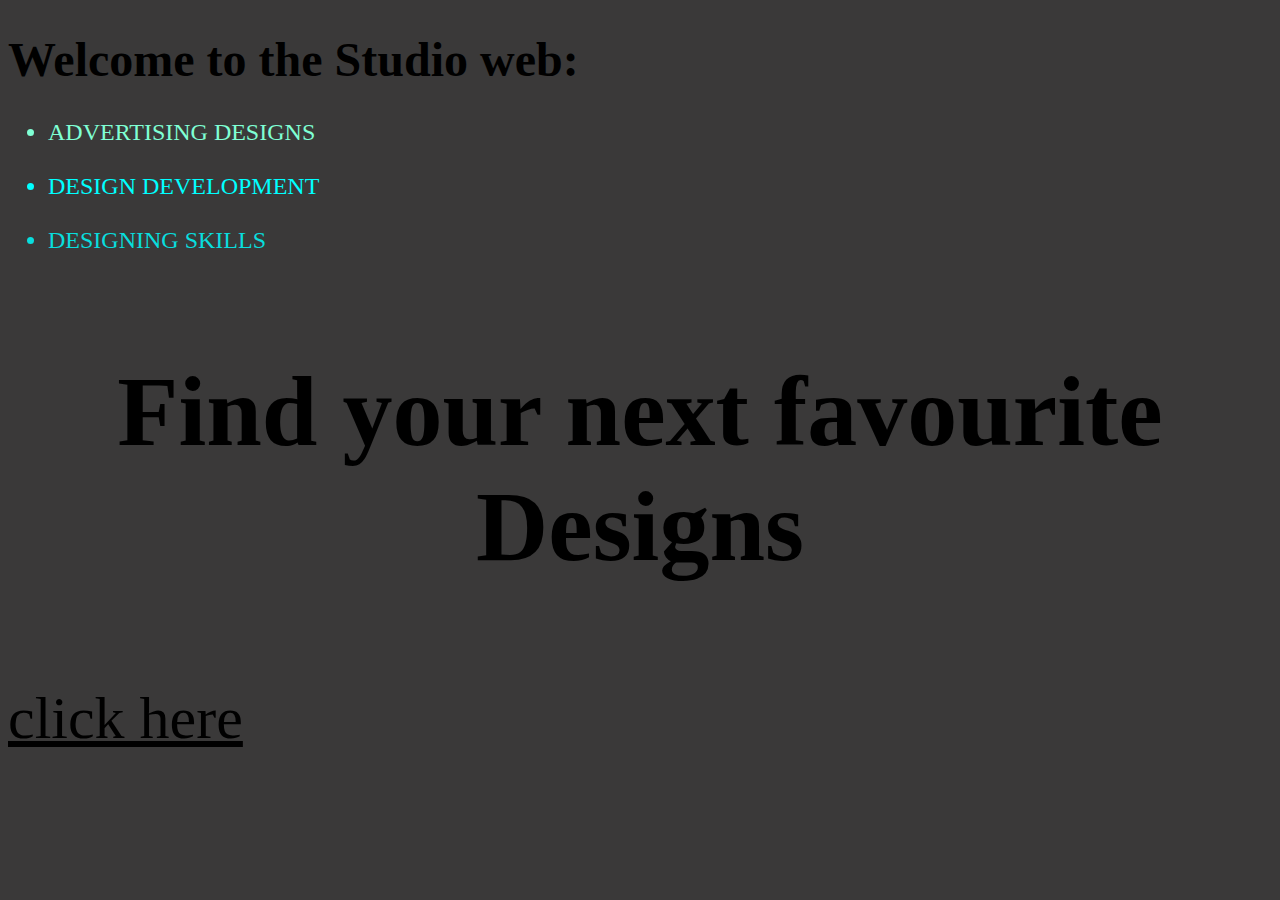
<file: index.html>
<!DOCTYPE html>
<html lang="en">
<head>
    <meta charset="UTF-8">
    <meta name="viewport" content="width=device-width, initial-scale=1.0">
    <title>Studio Web</title>
</head>
<body>
        <h1>Welcome to the Studio web: </h1>
        <div class="Package">
            <div>
            <ul>
                <li style="color:aquamarine";>ADVERTISING DESIGNS</li><br>
                <li style="color: aqua";>DESIGN DEVELOPMENT</li><br>
                <li style="color: rgb(9, 221, 221)";>DESIGNING SKILLS</li>
            </ul>
        <p><strong>Find your next favourite Designs</strong></p>
        <a href="Transposed.html">click here</a><br>
            </div>
        </div>
        <style>
            html{
                scroll-behavior: smooth;
            }
            body{
                /* text-align: center; */
                font-size: 1.5em;
                background: rgb(58, 57, 57);

            }
            header{
                width: 100%;
                height: 100%;
                background-position: center;
                background-size: cover;
            }
            p{
                text-align: center;
                font-size: 100px;
                text-decoration: none;
            }

            a{
                text-align: center;
                font-size: 60px;
                position: relative;
                color: black;
            }
        </style>
</body>
</html>
</file>
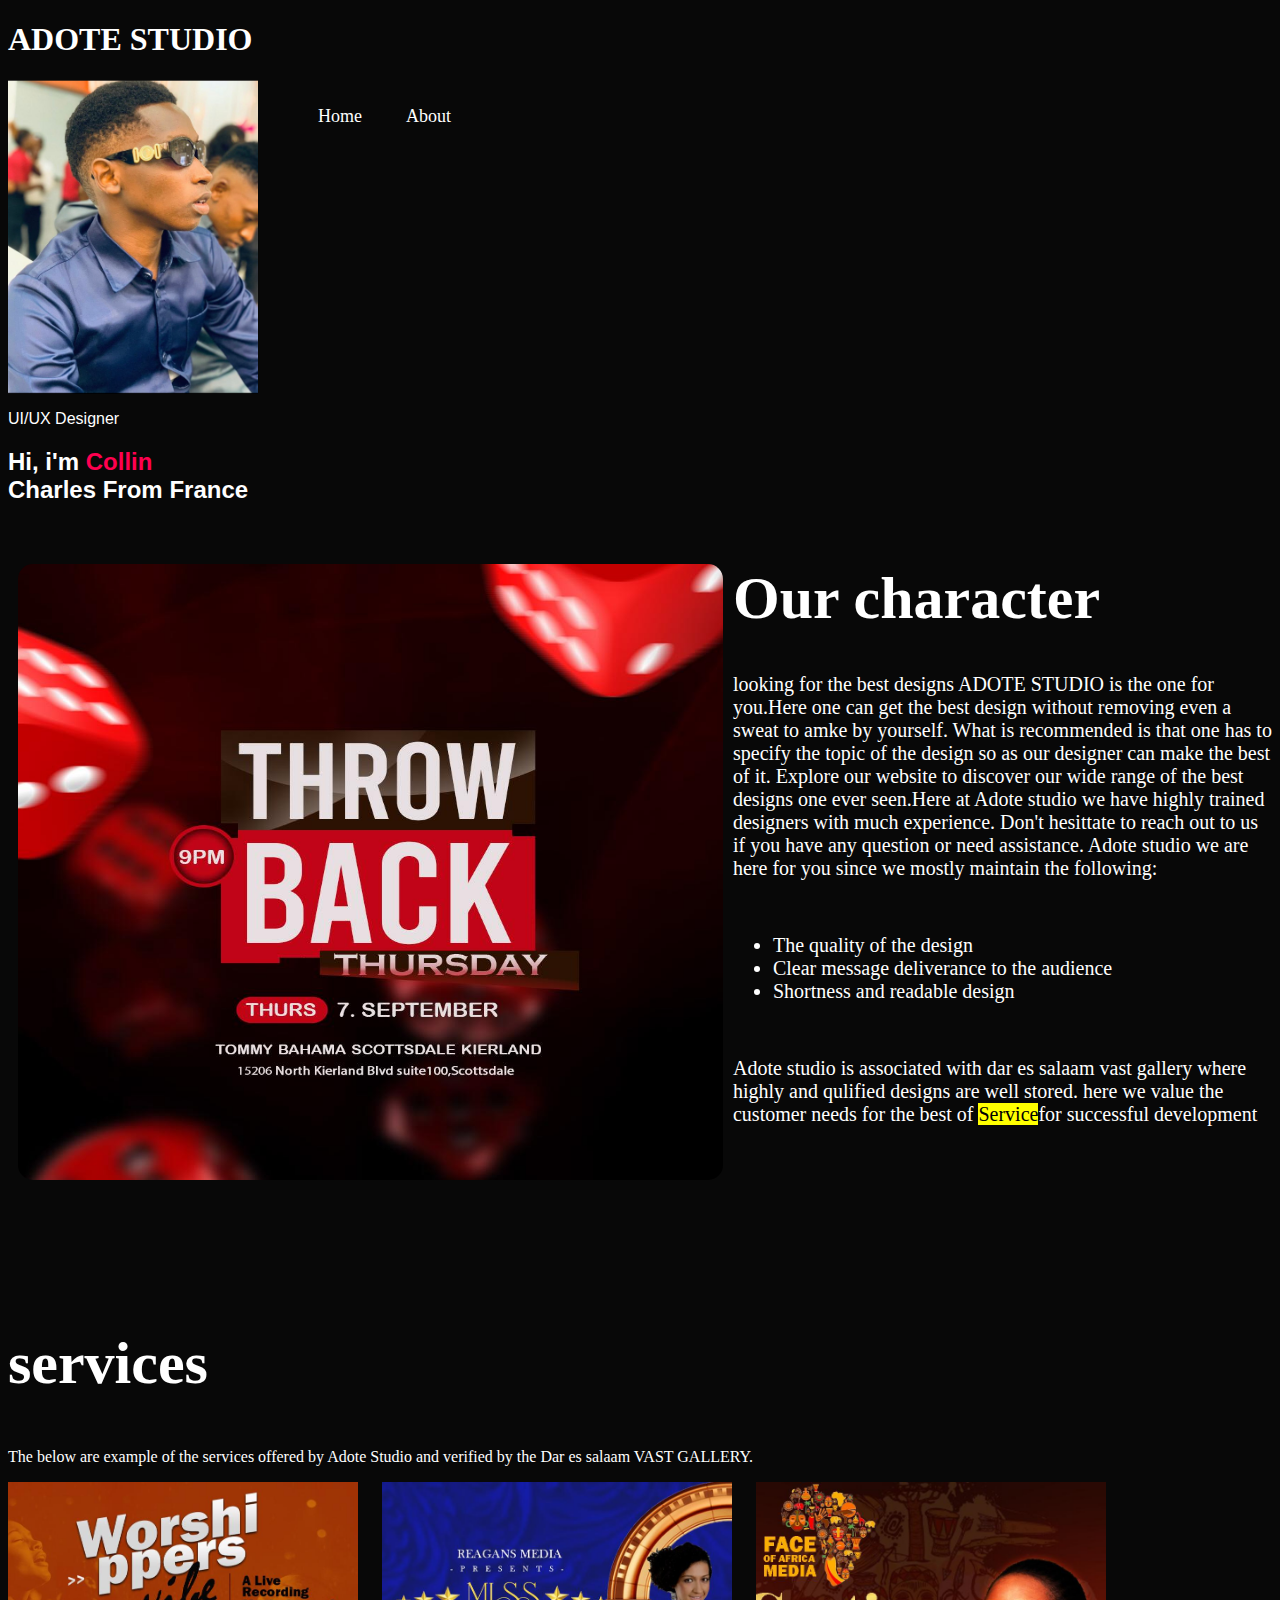
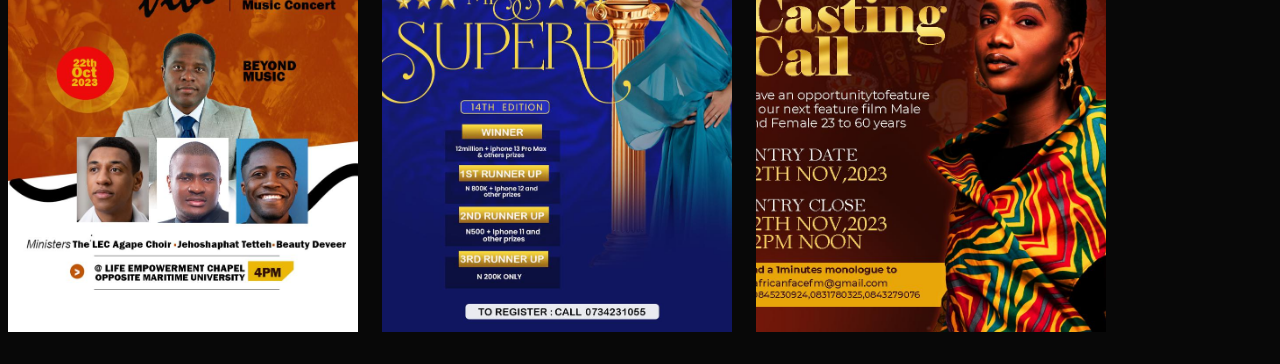
<file: Transposed.html>
<!DOCTYPE html>
<html lang="en">
<head>
    <meta charset="UTF-8">
    <meta name="viewport" content="width=device-width, initial-scale=1.0">
    <title>DESIGNS</title>
    <link rel="stylesheet" href="stylish.css">

</head>
<body text="black">
    <h1>ADOTE STUDIO</h1>
    <div>
    <nav>
      <img src="imagepic6.png"class="pic">
      <div>
      <ul id="sidemenu">
        <li><a href="index.html">Home</a></li>
        <li><a href="About.html">About</a></li>
        <i class="fas fa-times"on click="closemenu()"></i>
      </ul>
      </div>
      <div><i class="fas fa-bars"on click="openmenu()"></i></div>
    </nav>
    <div class="header-text">
     
      <p>UI/UX Designer</p>
      <h2>Hi, i'm <span>Collin</span><br>Charles From France</h2>
    </div>
    <!------About----------->

    <div id="About">
      <div class="container">
        <div class="row">
          <div class="About-col1">
            <img src="Classic Art3.jpg"/>
            </div>
            <div class="About-col2">
              <h1 class="sub-title">Our character</h1>
              <p class="page">looking for the best designs ADOTE STUDIO is the one for you.Here one can get the best design without removing even a sweat to amke by yourself.
                What is recommended is that one has to specify the topic of the design so as our designer can make the best of it.
                Explore our website to discover our wide range of the best designs one ever seen.Here at Adote studio we have highly trained designers with much experience.
                Don't hesittate to reach out to us if you have any question or need assistance. Adote studio we are here for you since we mostly maintain the following:
              </p><br>
              <ul>
                <li class="no-1">The quality of the design</li>
                <li class="no2">Clear message deliverance to the audience</li>
                <li class="no3">Shortness and readable design</li>
              </ul><br>
              <P class="call">Adote studio is associated with dar es salaam vast gallery where highly and qulified designs are well stored.
                here we value the customer needs for the best of <mark>Service</mark>for successful development
              </P>
            </div>
          </div>
        </div>
      </div>
    <div class="service-col2">
      <h2 class="sub-title">services</h2>
      <p class="space">The below are example of the services offered by Adote Studio and verified by the Dar es salaam VAST GALLERY.</p>
      <a href="#" class="image-link">
        <img src="Amazed Art4.jpg" alt="image-1">
        <div class="overlay">
          <div class="text">click here to choose this kind of design</div>
        </div>
      </a>

      <a href="#" class="image-link">
        <img src="Artfact 2.jpg" alt="image-2">
        <div class="overlay">
          <div class="text">click here to choose this kind of design</div>
        </div>
      </a>

      <a href="#" class="image-link">
        <img src="Fancy Art6.jpg" alt="image-3">
        <div class="overlay">
          <div class="text">click here to choose this kind of design</div>
        </div>
      </a>
    </div>
    
    
</body>
</html>
</file>
<file: stylish.css>
.header-text{
  margin: 0;
  padding: 0;
  font-family:'poppins',sans-serif;
  box-sizing:border-box;
}
html{
  scroll-behavior:smooth;
}
body{
  background: #080808;
  color: #fff;
}
 
#header{
  width:100%;
  height: 100%;
  background-image: url(imagepic6.png);
  background-size: cover;
  background-position: center;
}
.container{
  padding: 40px 0;
}
nav{
  display: flex;
  align-items: space-between;
  flex-wrap: wrap;
}
.pic{
  width: 250px;

}
nav ul li{
  display: inline-block;
  list-style: none;
  margin: 10px 20px;
}
nav ul li a{
  color:white;
  text-decoration: none;
  font-size: 18px;
  position: relative;
}
nav ul li a ::after{
  content: "";
  width: 0%;
  height: 3px;
  background: #ff004f;
  position: absolute;
  left: 0;
  bottom: -6px;
  transition: 0.5s;


}
nav ul li a:hover::after{
  width: 100%;
}
.header-text h1{
  font-size: 60px;
  margin-top: 20px;

}
.header-text h2 span{
  color:#ff004f;
}
<!--------About------->
#About{
  padding: 80px o;
  color:#ababab;
}
.row{
  display: flex;
  justify-content: space-between;
  flex-basis: 35%;
}

.About-col1 {
    display: flex;
    align-items: space-between;
    flex-wrap: wrap
}
.About-col1 img{
  width: 100%;
  height: 85%;
  margin: 0 10px;
  border-radius: 15px;
}
.About-col2{
  flex-basis: 60%;
}
.sub-title{
  font-size: 60px;
  font-weight: 600;
  color: white;
  margin-top: 0;
}

.page {
    font-size: 20px;
}

.call {
    font-size: 20px;
}
.no-1 {
    font-size: 20px;
}
.no2 {
    font-size: 20px;
}
.no3 {
    font-size: 20px;
}

.image-link {
  position: relative;
  display: inline-block;
  margin-right: 20px;
  margin-bottom: 20px;
  vertical-align: top;
}

.image-link img {
  width: 350px;
  height: 450px;
  object-fit: cover;
  transition: transform .5s ease;
}

.image-link:hover img {
  transform: scale(1.1);
}

.overlay {
  position: absolute;
  bottom: 0;
  left: 0;
  right: 0;
  background-color: rgb(231, 10, 47);
  overflow: hidden;
  width: 100%;
  height: 0;
  transition:  .5s ease;
}

.image-link:hover  .overlay {
  height: 100%;
}

.text {
  color: white;
  font-size: 20px;
  position: absolute;
  top: 50%;
  left: 50%;
  transform: translate(-50%, -50%);
  text-align: center;
}
</file>
